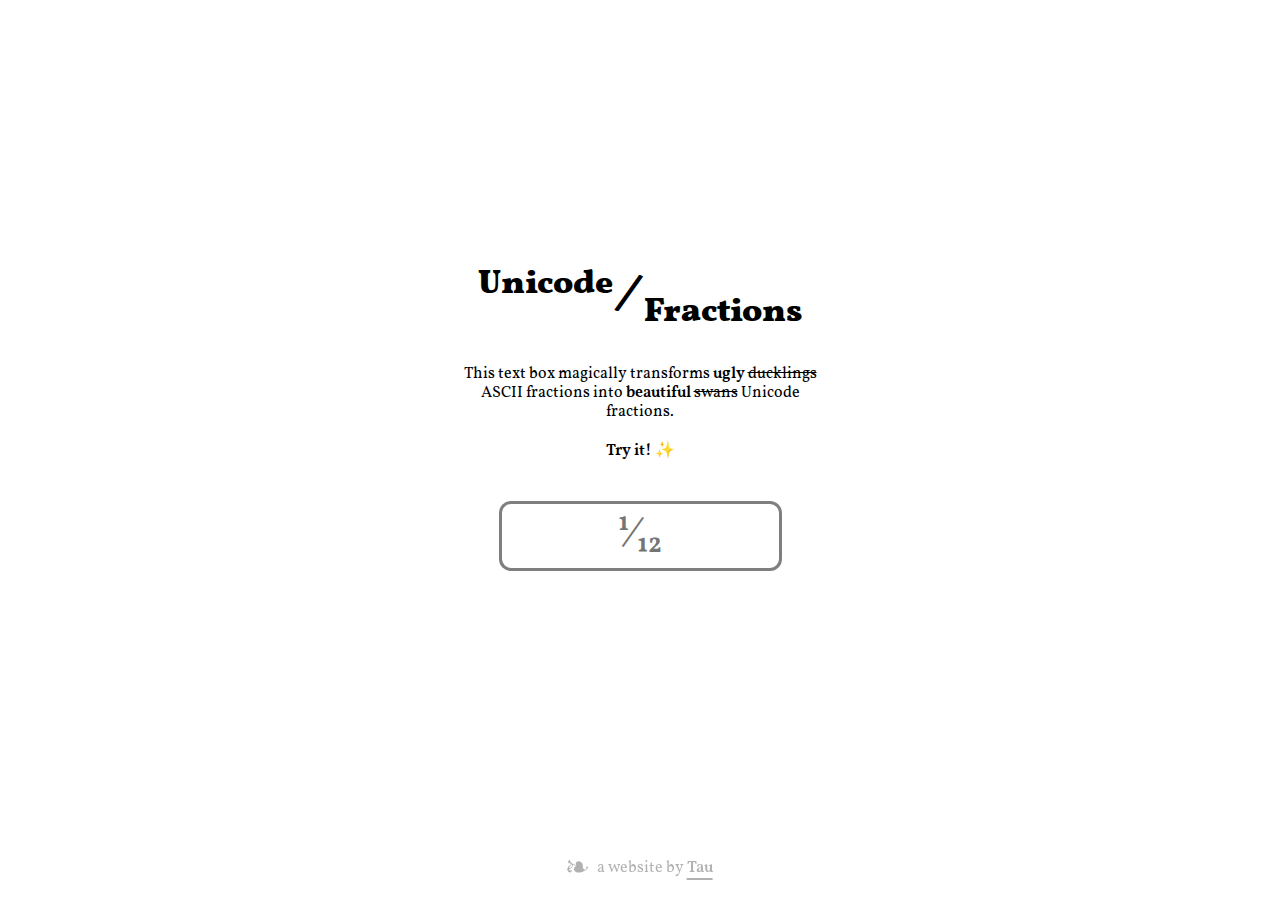
<file: index.html>
<!-- Take a peek at the source code at https://github.com/bash/unicode-fractions. -->
<!DOCTYPE html>
<html lang="en">
<head>
    <meta charset="UTF-8">
    <meta name="viewport" content="width=device-width, initial-scale=1.0">
    <title>Unicode Fractions</title>
    <link rel="stylesheet" href="main.css">
</head>
<body>
    <header>
        <h1><sup>Unicode</sup> <span class="fraction-slash">⁄</span> <sub>Fractions</sub></h1>
        <p>This text box magically transforms <em>ugly</em> <s>ducklings</s> ASCII fractions into <em>beautiful</em> <s>swans</s> Unicode fractions.
           <br /><br />
           <em>Try it! ✨</em>
        </p>
    </header>
    
    <main>
        <label>
            <input id="fraction-input" size="6" placeholder="¹⁄₁₂" />
        </label>
    </main>
    
    <footer>
        a website by <a href="https://tau.garden">Tau</a>
    </footer>

    <script type="module" src="./index.js" async></script>
</body>
</html>
</file>
<file: main.css>
@font-face {
    font-family: 'Vollkorn';
    font-weight: 400;
    font-style: normal;
    font-stretch: normal;
    font-display: swap;
    font-feature-settings: "ss11"; /* ss11 = "Boring One" */
    src: url('./fonts/vollkorn/Vollkorn-Regular.woff2') format('woff2');
}

@font-face {
    font-family: 'Vollkorn';
    font-weight: 600;
    font-style: normal;
    font-stretch: normal;
    font-display: swap;
    font-feature-settings: "ss11"; /* ss11 = "Boring One" */
    src: url('./fonts/vollkorn/Vollkorn-SemiBold.woff2') format('woff2');
}

@font-face {
    font-family: 'Vollkorn';
    font-weight: 900;
    font-style: normal;
    font-stretch: normal;
    font-display: swap;
    font-feature-settings: "ss11"; /* ss11 = "Boring One" */
    src: url('./fonts/vollkorn/Vollkorn-Black.woff2') format('woff2');
}

/* Reset / Normalize */
* {
    font: inherit;
    margin: 0;
    padding: 0;
    box-sizing: border-box;
}

:root {
    font-family: 'Vollkorn', serif;
    color-scheme: dark light;
    line-height: 1.2;
}

@media (prefers-color-scheme: dark) {
    :root {
        background-color: #121212;
    }
}

body {
    text-align: center;
    display: grid;
    justify-content: center;
    grid-template-areas: '.' 'header' 'main' '.' 'footer';
    grid-template-rows: 1fr max-content max-content 1fr max-content;
    min-height: 100dvh;
}

header { grid-area: header; }
main { grid-area: main; }
footer { grid-area: footer; }

header, main, footer { 
    padding: 20px;
}

footer::before {
    content: '';
    display: inline-block;
    vertical-align: middle;
    margin-right: .3em;
    width: 1.34em;
    height: 1.5em;
    background-color: currentColor;
    mask-image: url(/fleuron.svg);
    mask-size: auto 1em;
    mask-position: center;
    mask-repeat: no-repeat;
}

@media (hover: hover) and (not (prefers-contrast: more)) {
    footer {
        opacity: .3;
        transition: opacity 125ms;
    }

    footer:hover,
    footer:focus-within {
        opacity: 1;
    }
}

h1 {
    font-weight: 900;
    font-size: 3rem;
    margin-bottom: 2rem;
}

h1 :is(sup, sub) {
    font-size: .7em;
}

s { text-decoration: line-through; }
em { font-weight: 600; }

a { 
    color: inherit;
    font-weight: 600;
    text-decoration-thickness: 2px;
    text-underline-offset: 6px;
}

header {
    max-width: 400px;
}

@media (max-width: 400px) {
    header h1 :is(sup, sub) {
        vertical-align: middle;
    }

    header .fraction-slash {
        display: none;
    }
}

label > input {
    display: block;
    margin: auto;
}

input {
    font-size: 2.5rem;
    text-align: center;
    border: 3px solid rgba(0, 0, 0, .5);
    transition: border-color 200ms;
    border-radius: 12px;
    padding: 8px 4px;
}

@media (prefers-color-scheme: dark) {
    input {
        border-color: rgba(255, 255, 255, .4);
    }
}

input:focus-visible {
    outline: none;
    border-color: currentColor;
}

@supports (color: AccentColor) {
    input:focus-visible {
        border-color: AccentColor;
    }
}
</file>
